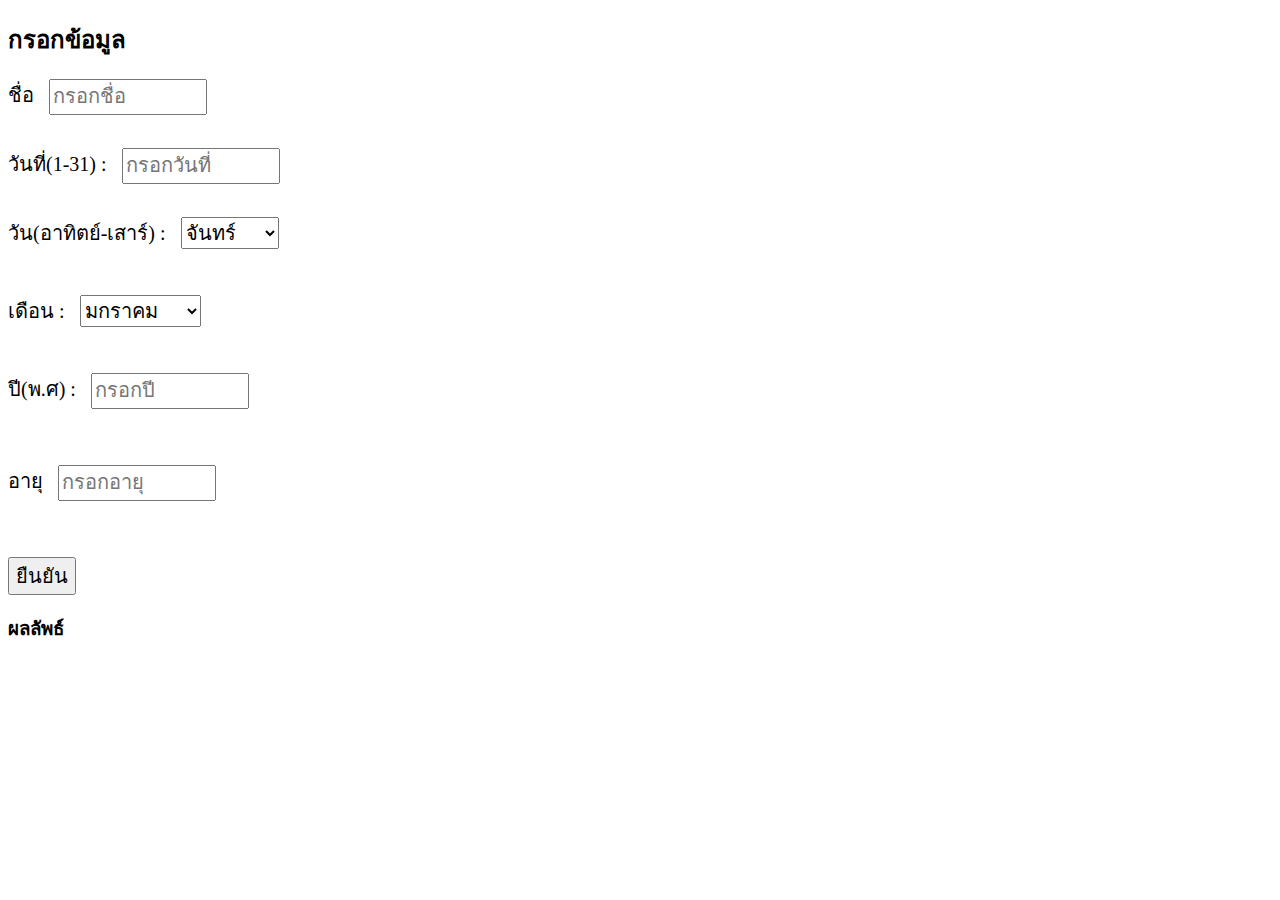
<file: templates/index.html>
<!DOCTYPE html>
<html lang="en">
<head>
    <meta charset="UTF-8">
    <meta name="viewport" content="width=device-width, initial-scale=1.0">
    <title>ดูดวง</title>
    <script src="https://code.jquery.com/jquery-3.6.0.min.js"></script> 
</head>
<body>
    <h2>กรอกข้อมูล</h2>
    <form action="#" method="post" style="font-size: 20px;">
        <div style="display: flex; flex-direction: row;">
            <label for="shortMessage">ชื่อ</label>
            <input type="text" id="name" name="name" placeholder="กรอกชื่อ" maxlength="100" style="margin-left: 15px; height: 30px; width: 150px; font-size: 20px;"><br><br><br>
        </div>
        <div style="display: flex; flex-direction: row;">
            <label for="shortMessage">วันที่(1-31) :</label>
            <input type="text" id="daynumber" name="daynumber" placeholder="กรอกวันที่" maxlength="100" style="margin-left: 15px; height: 30px; width: 150px; font-size: 20px;"><br><br><br>
        </div>
        <div style="display: flex; flex-direction: row;">
            <label for="shortMessage">วัน(อาทิตย์-เสาร์) : </label>
            <select name="day" id="day" style="margin-left: 15px; font-size: 20px;">
                <option value="monday">จันทร์</option>
                <option value="tuesday">อังคาร</option>
                <option value="wednesday">พุธ</option>
                <option value="thursday">พฤหัสบดี</option>
                <option value="friday">ศุกร์</option>
                <option value="saturday">เสาร์</option>
                <option value="sunday">อาทิตย์</option>
            </select>
        </div><br><br>
        <div style="display: flex; flex-direction: row;">
            <label for="shortMessage">เดือน :</label>
            <select name="month" id="month" style="margin-left: 15px; font-size: 20px;">
                <option value="january">มกราคม</option>
                <option value="febuary">กุมภาพันธ์</option>
                <option value="march">มีนาคม</option>
                <option value="april">เมษายน</option>
                <option value="may">พฤษภาคม</option>
                <option value="june">มิถุนายน</option>
                <option value="july">กรกฏาคม</option>
                <option value="august">สิงหาคม</option>
                <option value="november">กันยายน</option>
                <option value="october">ตุลาคม</option>
                <option value="september"> พฤศจิกายน</option>
                <option value="december">ธันวาคม</option>
            </select>
        </div><br><br>
        <div style="display: flex; flex-direction: row;">
            <label for="shortMessage">ปี(พ.ศ) :</label>
            <input type="text" id="year" name="year" placeholder="กรอกปี" maxlength="20" style="margin-left: 15px; height: 30px; width: 150px; font-size: 20px;"><br><br>
        </div><br><br>
        <div style="display: flex; flex-direction: row;">
            <label for="shortMessage">อายุ</label>
            <input type="text" id="age" name="age" placeholder="กรอกอายุ" maxlength="20" style="margin-left: 15px; height: 30px; width: 150px; font-size: 20px;"><br><br>
        </div><br><br>
        <input type="button" value="ยืนยัน" onclick="submitForm()" style="font-size: 20px;">
    </form>

    <!-- แสดงผล -->
     <h3>ผลลัพธ์</h3>
    <div class="result" style="white-space: pre-wrap; font-size: 18px;"></div>
    <script>
        function submitForm() {
            var name = document.getElementById('name').value;
            var daynumber = document.getElementById('daynumber').value;
            var day = document.getElementById('day').value;
            var month = document.getElementById('month').value;
            var year = document.getElementById('year').value;
            var age = document.getElementById('age').value;

            if(name && daynumber && day && month && year && age) {
                $.ajax({
                    url: '/process',
                    type: 'POST',
                    contentType: 'application/json',
                    data: JSON.stringify({
                        name: name,
                        dayNumber: parseInt(daynumber),
                        day: day,
                        month: month,
                        year: parseInt(year),
                        age: parseInt(age)
                    }),
                    success: function(response) {
                        document.getElementsByClassName("result")[0].innerHTML = "ผลลัพธ์: <br>" + response.result;
                    },
                    
                    error: function() {
                        document.getElementById("result").innerHTML = "เกิดข้อผิดพลาด";
                    }
                });
            } else {
                document.getElementById("result").innerHTML = "ข้อมูลไม่ครบถ้วน"
            }
        }
    </script>
</body>
</html>
</file>
